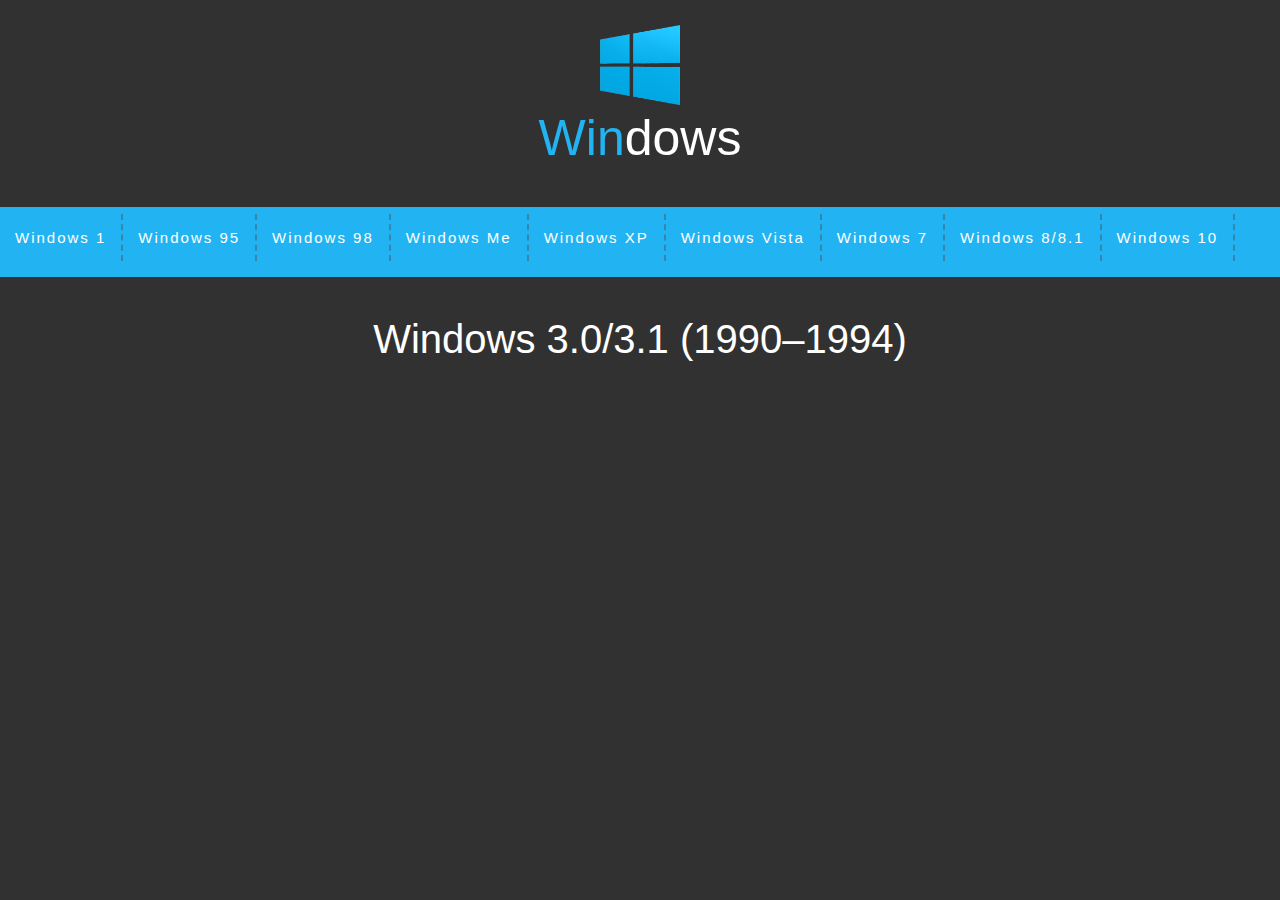
<file: win3.html>
<!DOCTYPE html>
<html lang="en">
<head>
    <meta charset="UTF-8">
    <meta http-equiv="X-UA-Compatible" content="IE=edge">
    <meta name="viewport" content="width=device-width, initial-scale=1.0">
    <title>Windows 3</title>
    <link rel="stylesheet" href="style.css" />
</head>
<body>

    <div class="con">
        <div class="logo">
          <a href="https://commons.wikimedia.org/wiki/File:Windows_logo_-_2012.png" target="_blank" title="Kliknij, Aby dowiedzieć skąd pochodzi logo">
        <img width="80px" height="80px" src="wind.png"/>
        </a>
        </div> 
         <div class="win">
        <span style="color: #22b4f2;">Win</span>dows
         </div>
    
          <div class="pas">
            <div class="option"> <a href="index.html" title="Kliknij, Aby zobaczyc informacje o Windows 1" class="link"> Windows 1 </a> </div>
            <div class="option">Windows 95</div>
            <div class="option">Windows 98</div>
            <div class="option">Windows Me</div>
            <div class="option">Windows XP</div>
            <div class="option">Windows Vista</div>
            <div class="option">Windows 7</div>
            <div class="option">Windows 8/8.1</div>
            <div class="option">Windows 10</div>
            </div>

        <div id="windows3">Windows 3.0/3.1 (1990–1994)</div>



          
    
</body>
</html>
</file>
<file: style.css>
body
{
    background-color: #313131;
    font-family: 'Maven Pro', sans-serif;
    margin: 0px;
}

.con
{
    width: 100%;
}

.logo
{
    text-align: center;
    margin-top: 25px;
}

#logo:hover {
    background-color: #0e34b0;
}

.win
{
    color: white;
    font-size: 50px;
    text-align: center;
}

.pas
{
    background-color: #22b4f2;
    width: 100%;
    height: 70px;
    margin-top: 40px;
    position: sticky;
}

.option
{
    color: white;
    float: left;
    padding: 15px;
    border-right: 2px dashed #3387ab;
    letter-spacing: 2px;
    font-size: 15px;
    margin-top: 7px;
}

.option:hover
{
    background-color: #0e34b0;
}
#windows1
{
    color: white;
    text-align: center;
    font-size: 40px;
    margin-top: 40px;
}

.owin1
{
    color: white;
    margin-top: 20px;
    font-size: 17px;
    margin-left: 270px;
    margin-right: 270px;
    text-align: justify;
    text-decoration: none;
}

.link
{
    color: white;
    text-decoration: none;
}

#windows3
{
    color: white;
    text-align: center;
    font-size: 40px;
    margin-top: 40px;
}

#zegar
{
    color: white;
    font-size: 25px;
    text-align: center;
    margin-top: 20px;
}

#pasek
{
    background-color: #22b4f2;
    width: 100%;
    height: 18px;
    opacity: 70%;
    margin-top: 20px;
}

#window3
{
    text-align: center;
    font-size: 40px;
    margin-top: 50px;
}

#owindow3
{
    color: white;
    text-align: justify;
    font-size: 17px;
    margin-top: 20px;
}

#pasek2
{
    background-color: #22b4f2;
    width: 100%;
    height: 18px;
    opacity: 70%;
    margin-top: 20px;
}

#win95
{
    text-align: center;
    font-size: 40px;
    margin-top: 50px;
}

a {
    text-decoration: none;
    color: inherit;
}
</file>
